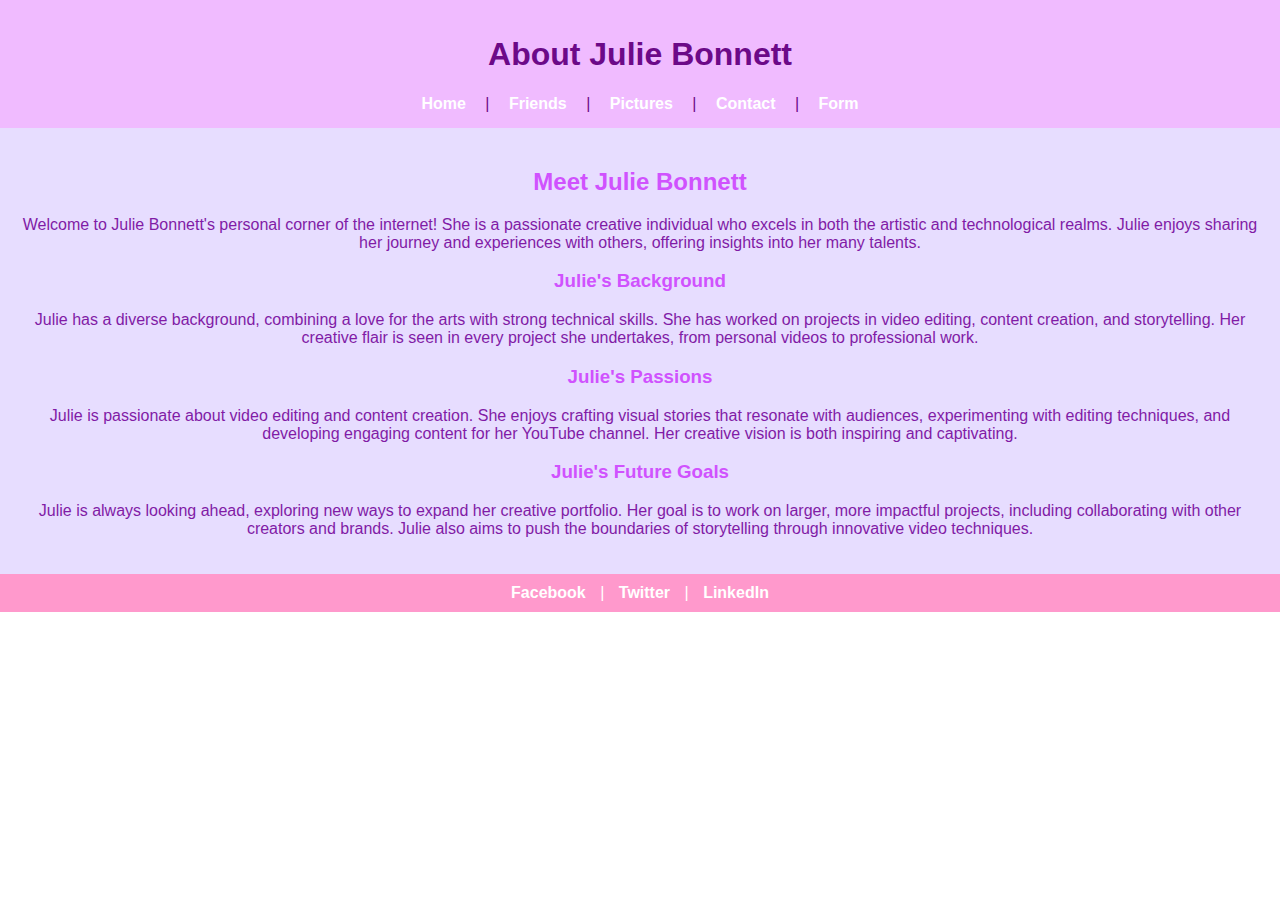
<file: src/main/webapp/html/about.html>
<!DOCTYPE html>
<html lang="en">
    <head>
        <link rel="stylesheet" href="../css/style.css">
        <link rel="icon" href="https://hcmiu.edu.vn/wp-content/uploads/2017/08/logo-vector-IU-01.png" type="image/png">
        <title>About - Julie Bonnett</title>
    </head>
    <body>
        <div class="header">
            <h1>About Julie Bonnett</h1>
            <nav>
                <a href="../index.html">Home</a> |
                <a href="friends.html">Friends</a> | 
                <a href="pictures.html">Pictures</a> | 
                <a href="contact.html">Contact</a> |
                <a href="form.html">Form</a>
            </nav>
        </div>

        <div class="content">
            <section class="introduction">
                <h2>Meet Julie Bonnett</h2>
                <p>Welcome to Julie Bonnett's personal corner of the internet! She is a passionate creative individual who excels in both the artistic and technological realms. Julie enjoys sharing her journey and experiences with others, offering insights into her many talents.</p>
            </section>

            <section class="background">
                <h3>Julie's Background</h3>
                <p>Julie has a diverse background, combining a love for the arts with strong technical skills. She has worked on projects in video editing, content creation, and storytelling. Her creative flair is seen in every project she undertakes, from personal videos to professional work.</p>
            </section>

            <section class="passions">
                <h3>Julie's Passions</h3>
                <p>Julie is passionate about video editing and content creation. She enjoys crafting visual stories that resonate with audiences, experimenting with editing techniques, and developing engaging content for her YouTube channel. Her creative vision is both inspiring and captivating.</p>
            </section>

            <section class="goals">
                <h3>Julie's Future Goals</h3>
                <p>Julie is always looking ahead, exploring new ways to expand her creative portfolio. Her goal is to work on larger, more impactful projects, including collaborating with other creators and brands. Julie also aims to push the boundaries of storytelling through innovative video techniques.</p>
            </section>
        </div>

        <div class="footer">
            <div class="social-media">
                <a href="https://www.facebook.com">Facebook</a> | 
                <a href="https://www.twitter.com">Twitter</a> | 
                <a href="https://www.linkedin.com">LinkedIn</a>
            </div>
        </div>
    </body>
</html>
</file>
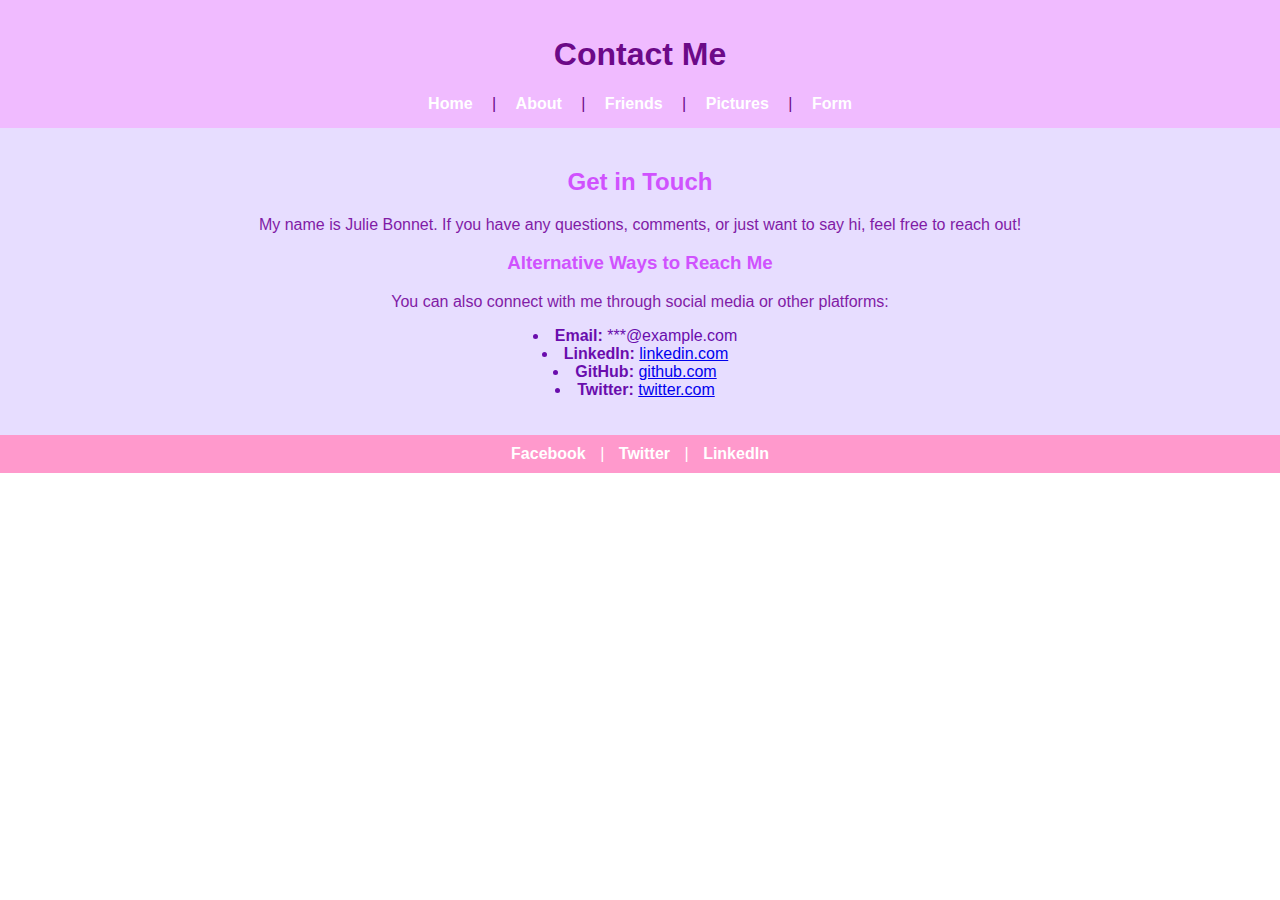
<file: src/main/webapp/html/contact.html>
<!DOCTYPE html>
<html lang="en">
    <head>
        <link rel="stylesheet" href="../css/style.css">
        <link rel="icon" href="https://hcmiu.edu.vn/wp-content/uploads/2017/08/logo-vector-IU-01.png" type="image/png">
        <title>Contact - My Website</title>
    </head>
    <body>
        <div class="header">
            <h1>Contact Me</h1>
            <nav>
                <a href="../index.html">Home</a> |
                <a href="about.html">About</a> | 
                <a href="friends.html">Friends</a> | 
                <a href="pictures.html">Pictures</a> |
                <a href="form.html">Form</a>
            </nav>
        </div>

        <div class="content">
            <h2>Get in Touch</h2>
            <p>My name is Julie Bonnet. If you have any questions, comments, or just want to say hi, feel free to reach out!</p>

            <h3>Alternative Ways to Reach Me</h3>
            <p>You can also connect with me through social media or other platforms:</p>
            <ul>
                <li><strong>Email:</strong> ***@example.com</li>
                <li><strong>LinkedIn:</strong> <a href="https://www.linkedin.com">linkedin.com</a></li>
                <li><strong>GitHub:</strong> <a href="https://github.com">github.com</a></li>
                <li><strong>Twitter:</strong> <a href="https://twitter.com">twitter.com</a></li>
            </ul>
        </div>

        <div class="footer">
            <div class="social-media">
                <a href="https://www.facebook.com">Facebook</a> | 
                <a href="https://www.twitter.com">Twitter</a> | 
                <a href="https://www.linkedin.com">LinkedIn</a>
            </div>
        </div>
    </body>
</html>
</file>
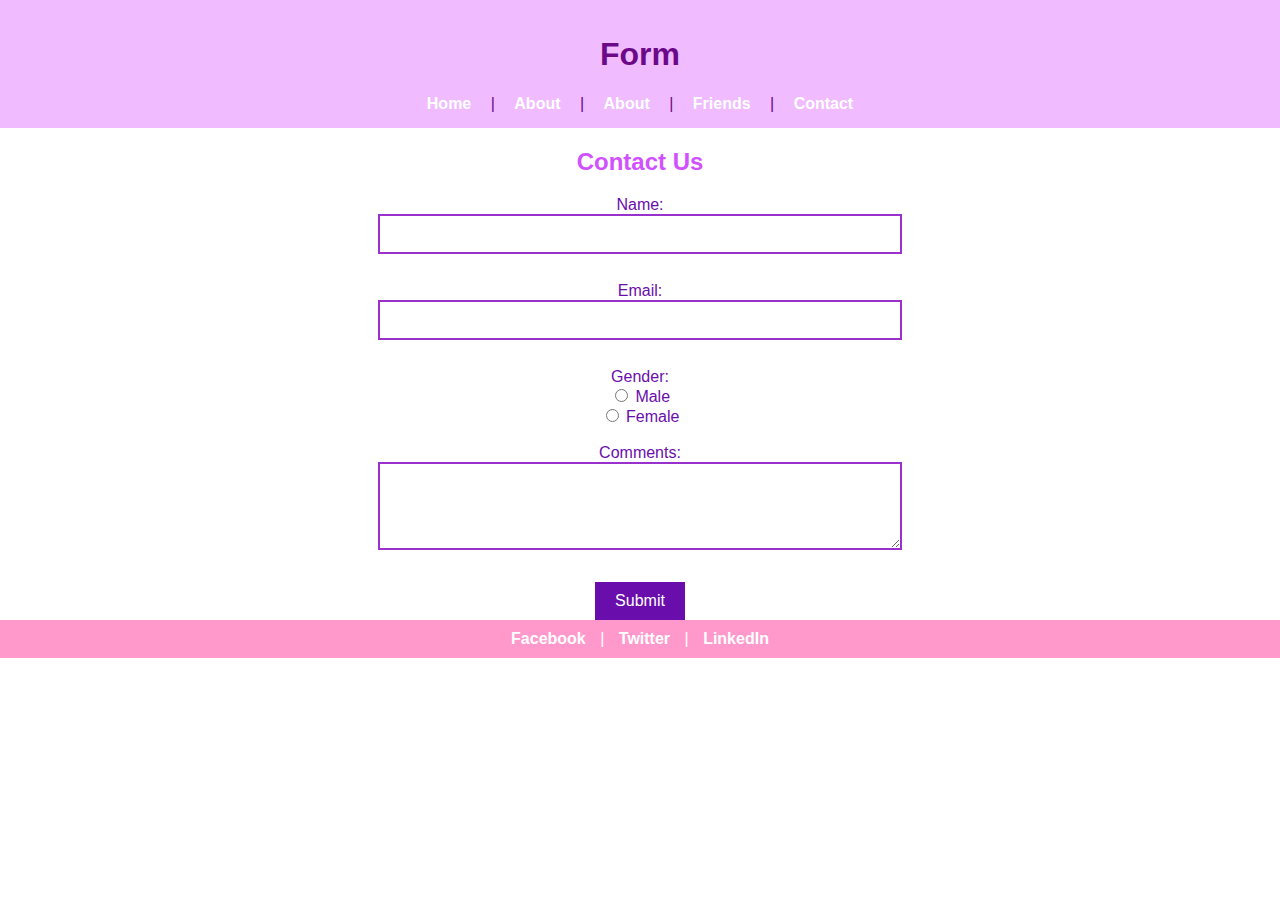
<file: src/main/webapp/html/form.html>
<!DOCTYPE html>
<html lang="en">
    <head>
        <link rel="stylesheet" href="../css/style.css">
        <link rel="icon" href="https://hcmiu.edu.vn/wp-content/uploads/2017/08/logo-vector-IU-01.png" type="image/png">
        <title>Contact Form</title>
    </head>
    <body>
        <div class="header">
            <h1>Form</h1>
            <nav>
                <a href="../index.html">Home</a> |
                <a href="about.html">About</a> | 
                <a href="pictures.html">About</a> | 
                <a href="friends.html">Friends</a> | 
                <a href="contact.html">Contact</a>
            </nav>
        </div>
        <h2>Contact Us</h2>
        <form action="submit_form.php" method="post">
            <label for="name">Name:</label><br>
            <input type="text" id="name" name="name" required><br><br>

            <label for="email">Email:</label><br>
            <input type="email" id="email" name="email" required><br><br>

            <label for="gender">Gender:</label><br>
            <input type="radio" id="male" name="gender" value="male">
            <label for="male">Male</label><br>
            <input type="radio" id="female" name="gender" value="female">
            <label for="female">Female</label><br><br>

            <label for="comments">Comments:</label><br>
            <textarea id="comments" name="comments" rows="4" cols="50"></textarea><br><br>

            <input type="submit" value="Submit">
        </form>
        <div class="footer">
            <div class="social-media">
                <a href="https://www.facebook.com">Facebook</a> | 
                <a href="https://www.twitter.com">Twitter</a> | 
                <a href="https://www.linkedin.com">LinkedIn</a>
            </div>
        </div>
    </body>
</html>
</file>
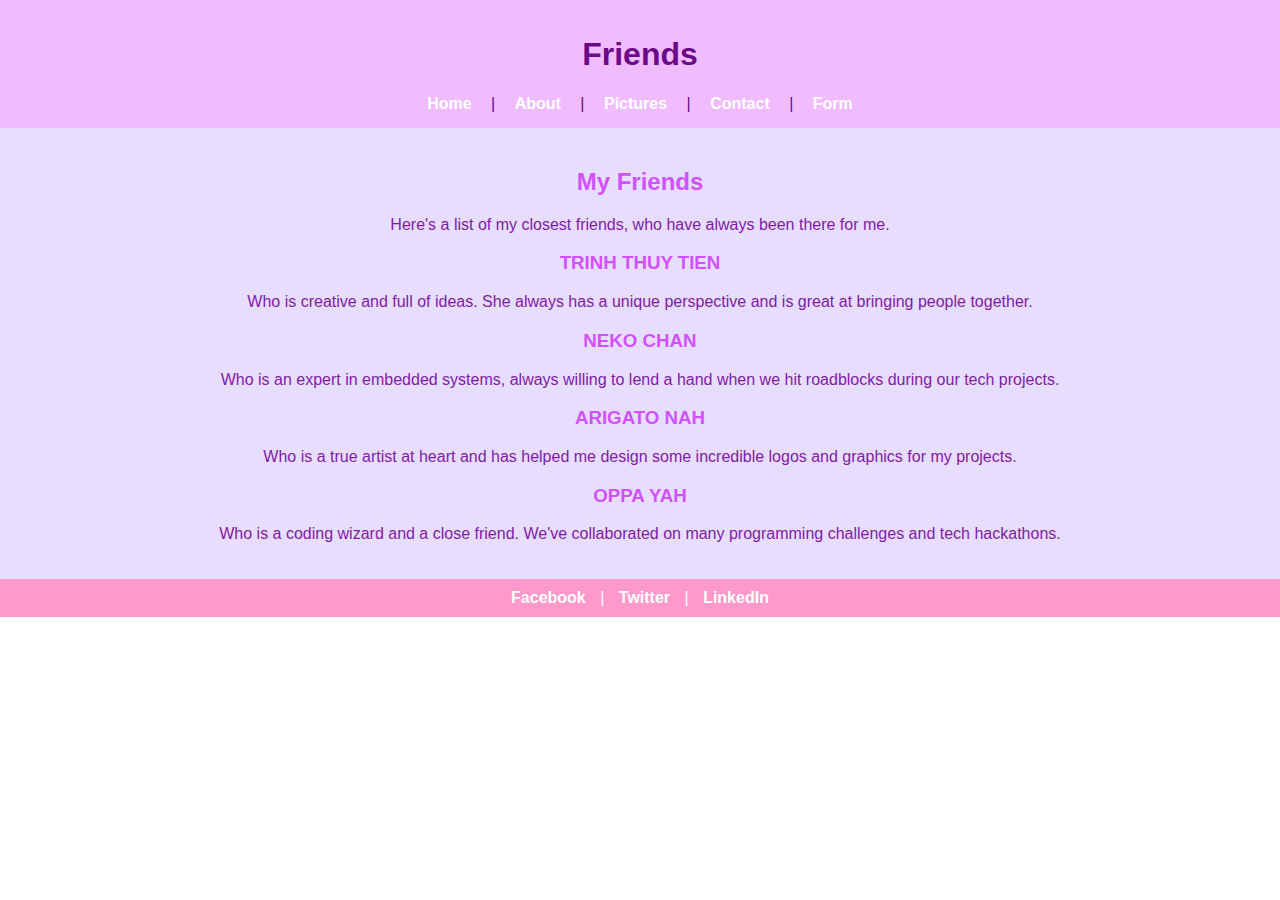
<file: src/main/webapp/html/friends.html>
<!DOCTYPE html>
<html lang="en">
    <head>
        <link rel="stylesheet" href="../css/style.css">
        <link rel="icon" href="https://hcmiu.edu.vn/wp-content/uploads/2017/08/logo-vector-IU-01.png" type="image/png">
        <title>Friends - My Website</title>
    </head>
    <body>
        <div class="header">
            <h1>Friends</h1>
            <nav>
                <a href="../index.html">Home</a> |
                <a href="about.html">About</a> | 
                <a href="pictures.html">Pictures</a> | 
                <a href="contact.html">Contact</a> |
                <a href="form.html">Form</a>
            </nav>
        </div>

        <div class="content">
            <h2>My Friends</h2>
            <p>Here's a list of my closest friends, who have always been there for me.</p>

            <div class="friend-list">
                <h3>TRINH THUY TIEN</h3>
                <p>Who is creative and full of ideas. She always has a unique perspective and is great at bringing people together.</p>

                <h3>NEKO CHAN</h3>
                <p>Who is an expert in embedded systems, always willing to lend a hand when we hit roadblocks during our tech projects.</p>

                <h3>ARIGATO NAH</h3>
                <p>Who is a true artist at heart and has helped me design some incredible logos and graphics for my projects.</p>

                <h3>OPPA YAH</h3>
                <p>Who is a coding wizard and a close friend. We've collaborated on many programming challenges and tech hackathons.</p>
            </div>
        </div>

        <div class="footer">
            <div class="social-media">
                <a href="https://www.facebook.com">Facebook</a> | 
                <a href="https://www.twitter.com">Twitter</a> | 
                <a href="https://www.linkedin.com">LinkedIn</a>
            </div>
        </div>
    </body>
</html>
</file>
<file: src/main/webapp/css/style.css>
/* css/style.css */
body {
    font-family: Arial, sans-serif;
    margin: 0;
    padding: 0;
    text-align: center;
}

img{
    border-radius: 8px;
    width: 500px;
    height:300px;
    margin: 20px;
}

.header {
    background-color: #F0BBFF;
    color: #6C0988;
    padding: 15px;
    text-align: center;
}

nav a {
    color: white;
    text-decoration: none;
    margin: 0 15px;
    font-weight: bold;
}

nav a:hover {
    text-decoration: underline;
}

.content {
    padding: 20px;   
    background-color: #E7DDFF;
}

h2,h3 {
    color: #D052FE;
}

p {
    color: #811BA6;
}

ul{
    list-style-position: inside;
    color: #6a0dad;
    text-indent: -50px;
}


.footer {
    background-color: #ff99cc; /* Bright pink footer */
    color: white;
    text-align: center;
    padding: 10px;
}

.footer a {
    color: white;
    text-decoration: none;
    margin: 0 10px;
}

.footer a:hover {
    text-decoration: underline;
}

.social-media a {
    color: white;
    font-weight: bold;
}

input[type="submit"] {
    background-color: #6a0dad; /* Purple button */
    color: white;
    padding: 10px 20px;
    border: none;
    cursor: pointer;
    font-size: 16px;
}

input[type="submit"]:hover {
    background-color: #9932cc; /* Darker purple on hover */
}

form label {
    color: #6a0dad; /* Purple for form labels */
}

textarea, input[type="text"], input[type="email"] {
    border: 2px solid #9932cc;
    padding: 10px;
    width: 100%;
    max-width: 500px;
    margin-bottom: 10px;
    font-size: 14px;
}
</file>
